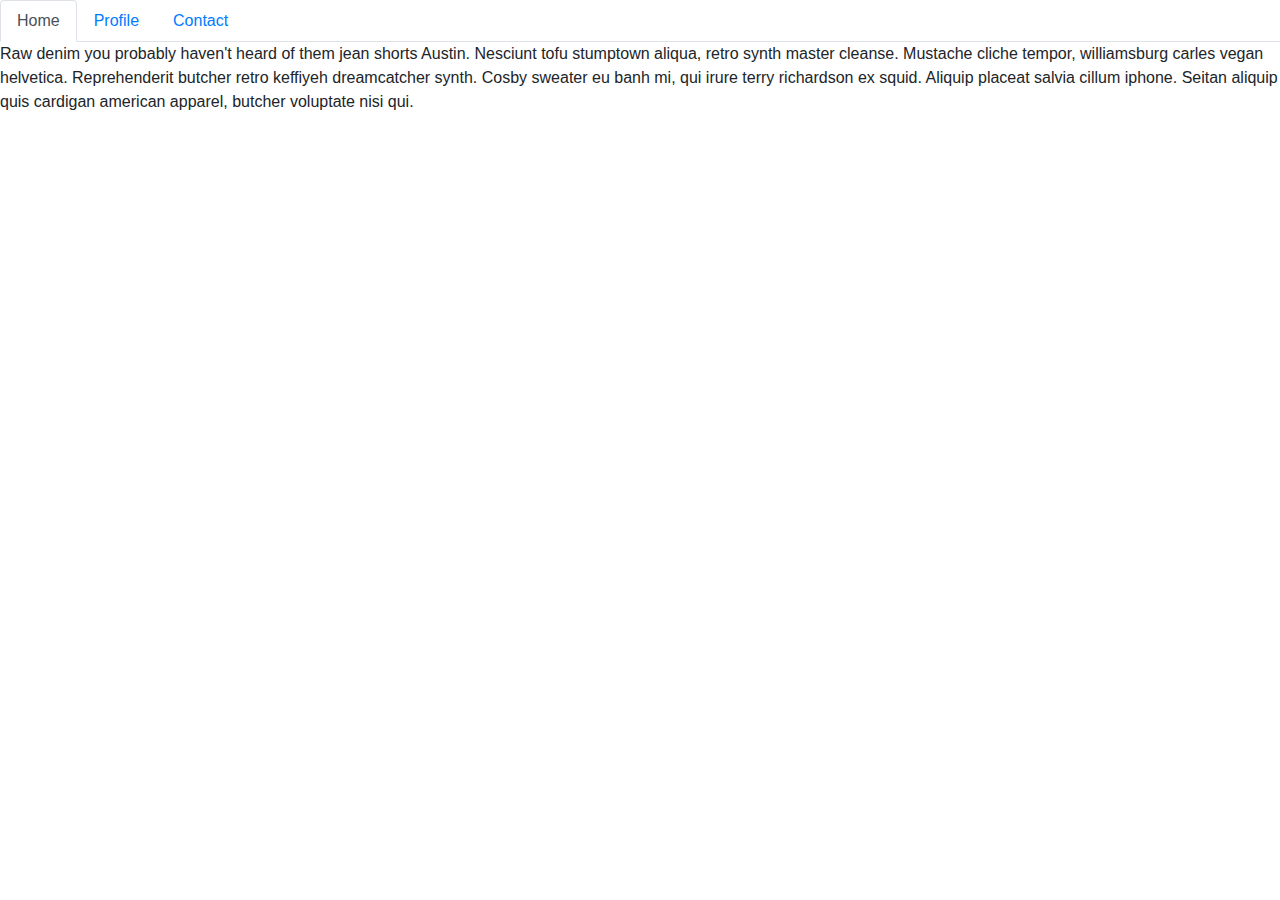
<file: Test Code/Tab Content/tab.html>
<!DOCTYPE html>
<html>
    <head>
        <title>Tab</title>

            <!-- Bootstrap CSS -->
    <link rel="stylesheet" href="https://stackpath.bootstrapcdn.com/bootstrap/4.5.2/css/bootstrap.min.css" integrity="sha384-JcKb8q3iqJ61gNV9KGb8thSsNjpSL0n8PARn9HuZOnIxN0hoP+VmmDGMN5t9UJ0Z" crossorigin="anonymous">

    <!-- Bootstrap JS -->
    <script src="https://code.jquery.com/jquery-3.5.1.slim.min.js" integrity="sha384-DfXdz2htPH0lsSSs5nCTpuj/zy4C+OGpamoFVy38MVBnE+IbbVYUew+OrCXaRkfj" crossorigin="anonymous"></script>
    <script src="https://cdn.jsdelivr.net/npm/popper.js@1.16.1/dist/umd/popper.min.js" integrity="sha384-9/reFTGAW83EW2RDu2S0VKaIzap3H66lZH81PoYlFhbGU+6BZp6G7niu735Sk7lN" crossorigin="anonymous"></script>
    <script src="https://stackpath.bootstrapcdn.com/bootstrap/4.5.2/js/bootstrap.min.js" integrity="sha384-B4gt1jrGC7Jh4AgTPSdUtOBvfO8shuf57BaghqFfPlYxofvL8/KUEfYiJOMMV+rV" crossorigin="anonymous"></script>
    </head>

    <body>
        <ul class="nav nav-tabs" id="myTab" role="tablist">
            <li class="nav-item">
              <a class="nav-link active" id="home-tab" data-toggle="tab" href="#home" role="tab" aria-controls="home"aria-selected="true">Home</a>
            </li>
            <li class="nav-item">
              <a class="nav-link" id="profile-tab" data-toggle="tab" href="#profile" role="tab" aria-controls="profile"
                aria-selected="false">Profile</a>
            </li>
            <li class="nav-item">
              <a class="nav-link" id="contact-tab" data-toggle="tab" href="#contact" role="tab" aria-controls="contact"
                aria-selected="false">Contact</a>
            </li>
          </ul>

        <div class="tab-content" id="myTabContent">
            <div class="tab-pane fade show active" id="home" role="tabpanel" aria-labelledby="home-tab">Raw denim you
              probably haven't heard of them jean shorts Austin. Nesciunt tofu stumptown aliqua, retro synth master
              cleanse. Mustache cliche tempor, williamsburg carles vegan helvetica. Reprehenderit butcher retro
              keffiyeh dreamcatcher synth. Cosby sweater eu banh mi, qui irure terry richardson ex squid. Aliquip
              placeat salvia cillum iphone. Seitan aliquip quis cardigan american apparel, butcher voluptate nisi
              qui.</div>
            <div class="tab-pane fade" id="profile" role="tabpanel" aria-labelledby="profile-tab">Food truck fixie
              locavore, accusamus mcsweeney's marfa nulla single-origin coffee squid. Exercitation +1 labore velit,
              blog sartorial PBR leggings next level wes anderson artisan four loko farm-to-table craft beer twee.
              Qui photo booth letterpress, commodo enim craft beer mlkshk aliquip jean shorts ullamco ad vinyl cillum
              PBR. Homo nostrud organic, assumenda labore aesthetic magna delectus mollit. Keytar helvetica VHS
              salvia yr, vero magna velit sapiente labore stumptown. Vegan fanny pack odio cillum wes anderson 8-bit,
              sustainable jean shorts beard ut DIY ethical culpa terry richardson biodiesel. Art party scenester
              stumptown, tumblr butcher vero sint qui sapiente accusamus tattooed echo park.</div>
            <div class="tab-pane fade" id="contact" role="tabpanel" aria-labelledby="contact-tab">Etsy mixtape
              wayfarers, ethical wes anderson tofu before they sold out mcsweeney's organic lomo retro fanny pack
              lo-fi farm-to-table readymade. Messenger bag gentrify pitchfork tattooed craft beer, iphone skateboard
              locavore carles etsy salvia banksy hoodie helvetica. DIY synth PBR banksy irony. Leggings gentrify
              squid 8-bit cred pitchfork. Williamsburg banh mi whatever gluten-free, carles pitchfork biodiesel fixie
              etsy retro mlkshk vice blog. Scenester cred you probably haven't heard of them, vinyl craft beer blog
              stumptown. Pitchfork sustainable tofu synth chambray yr.</div>
          </div>
    </body>
</html>
</file>
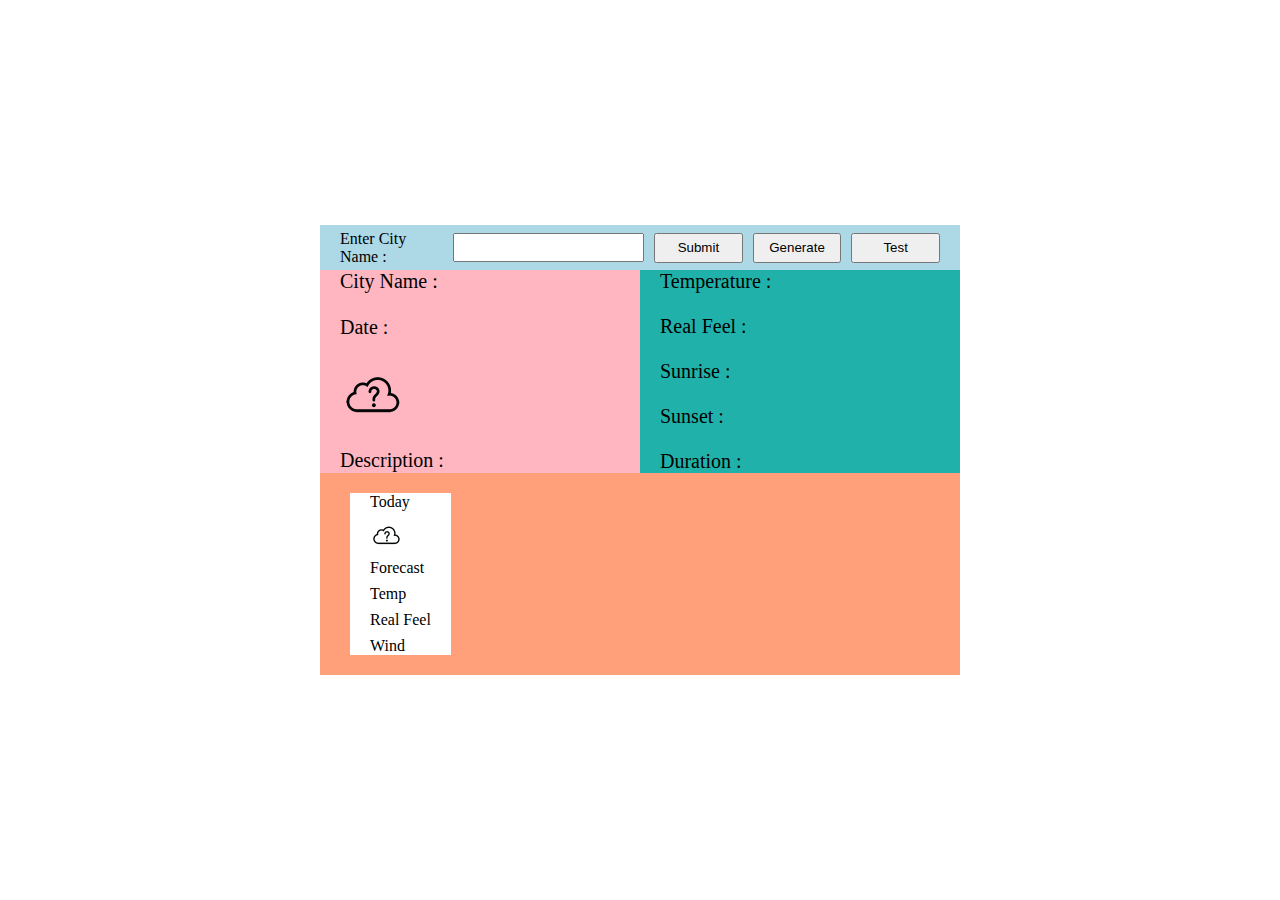
<file: Test Code/Weather/Weather.html>
<!DOCTYPE html>
<html>
    <head>
        <title>Weather</title>
        <link rel="stylesheet" href="style.css">
    </head>

    <body>
        <div class="wrapper">
            <div class="top">
                <label>Enter City Name : </label>
                <input type="text" value="" class="cityname">

                <button class="btn submit">Submit</button>
                <button class="btn generate">Generate</button>
                <button class="btn btntest">Test</button>
            </div>

            <div class="mid">
                <div class="left">
                    <p class="city">City Name : </p>
                    <p class="date">Date : </p>
                    <img src ="../../images/unknown.png" class="icon">
                    <p class="description">Description : </p>
                </div>

                <div class="right">
                    <p class="temperature">Temperature : </p>
                    <p class="realfeel">Real Feel : </p>
                    <p class="sunrise">Sunrise : </p>
                    <p class="sunset">Sunset : </p>
                    <p class="duration">Duration : </p>
                </div>
            </div>

            <div class="bot">
                <div class="test">
                    <p>Today</p>
                    <img src="../../images/unknown.png"></img>
                    <p>Forecast</p>
                    <p>Temp</p>
                    <p>Real Feel</p>
                    <p>Wind</p>
                </div>
            </div>
        </div>
    </body>

    <script src="moment.js"></script>
    <script src="moment-timezone-with-data.js"></script>
    <script src="script.js"></script>
</html>
</file>
<file: Test Code/Weather/style.css>
*{
    margin: 0;
    padding: 0;
}

.wrapper{
    width: 50%;
    height: 50%;
    background-color: lightgreen;
    position: absolute;
    top: 0;
    right: 0;
    left: 0;
    bottom: 0;
    margin: auto;
}

.top{
    display: flex;
    align-items: center;
    background-color: lightblue;
    height: 10%;
    padding: 0 20px;
}

.top input{
    padding: 5px;
    margin-left: 10px;
}

.top button{
    margin-left: 10px;
    width: 100px;
    height: 30px;
}

.mid{
    height: 45%;
    font-size: 20px;
    font-family: "Comic Sans MS";
    display: flex;
    flex-flow: row;
}

.mid p{
    margin-left: 20px;
}

.mid img{
    margin-left: 20px;
    width: 64px;
    height: 64px;
}

.left{
    height: 100%;
    width: 50%;
    background-color: lightpink;
    display : flex;
	flex-direction: column;
	justify-content:space-between;
}

.right{
    height: 100%;
    width: 50%;
    background-color: lightseagreen;
    display : flex;
	flex-direction: column;
	justify-content:space-between;
}

.bot{
    height: calc(45% - 40px);
    width: calc(100% - 40px);
    background-color: lightsalmon;
    padding: 20px;
    display: flex;
    flex-wrap: nowrap;
    overflow-x: auto;
}

.test{
    padding: 0px 20px;
    margin: 0px 10px;
    height: 100%;
    background-color: white;
    display : flex;
	flex-direction: column;
	justify-content:space-between;
}

.test img{
    width: 32px;
    height: 32px;
}
</file>
